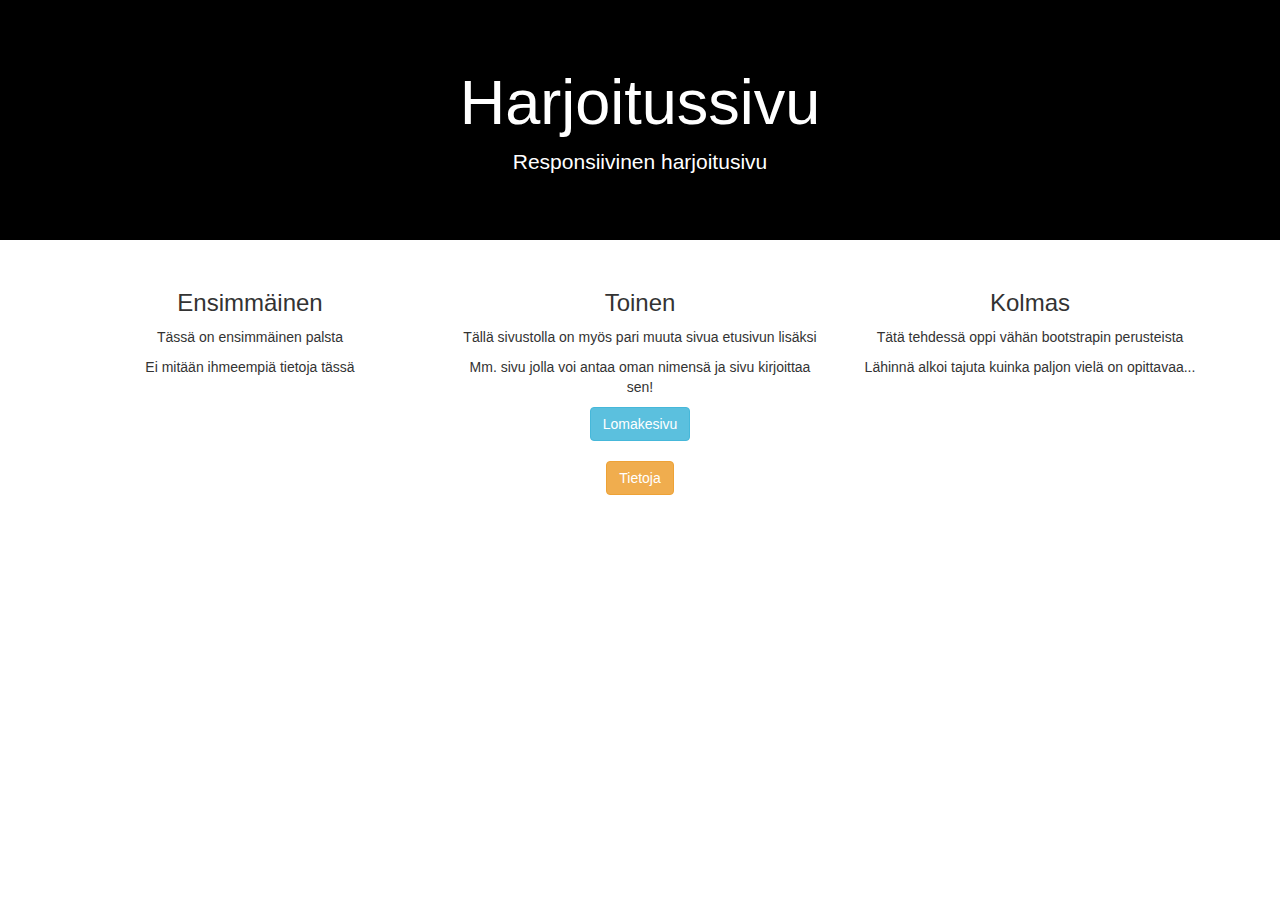
<file: index.html>
<!DOCTYPE html>
<html lang="en">
<head>
  <title>Bootstrap Example</title>
  <meta charset="utf-8">
  <meta name="viewport" content="width=device-width, initial-scale=1">
  <link rel="stylesheet" href="https://maxcdn.bootstrapcdn.com/bootstrap/3.4.1/css/bootstrap.min.css">
  <script src="https://ajax.googleapis.com/ajax/libs/jquery/3.6.4/jquery.min.js"></script>
  <script src="https://maxcdn.bootstrapcdn.com/bootstrap/3.4.1/js/bootstrap.min.js"></script>
  <link rel="stylesheet" href="style.css">
</head>
<body>

<div class="jumbotron jumbotron-fluid bg-dark text-white text-center">
  <h1>Harjoitussivu</h1>
  <p>Responsiivinen harjoitusivu</p> 
</div>
  
<div class="container">
  <div class="row text-center">
    <div class="col-sm-4">
      <h3>Ensimmäinen</h3>
      <p>Tässä on ensimmäinen palsta</p>
      <p>Ei mitään ihmeempiä tietoja tässä</p>
    </div>
    <div class="col-sm-4">
      <h3>Toinen</h3>
      <p>Tällä sivustolla on myös pari muuta sivua etusivun lisäksi</p>
      <p>Mm. sivu jolla voi antaa oman nimensä ja sivu kirjoittaa sen!</p>
    </div>
    <div class="col-sm-4">
      <h3>Kolmas</h3>        
      <p>Tätä tehdessä oppi vähän bootstrapin perusteista</p>
      <p>Lähinnä alkoi tajuta kuinka paljon vielä on opittavaa...</p>
    </div>
  </div>
</div>
<div class="col-md-12 text-center">
   
    <a href="lomake.html" class="btn btn-info" role="button"> Lomakesivu</a><br><br>
    
    
    <a href="tietoja.html" class="btn btn-warning">Tietoja</a>
    
</div>
</body>
</html>
</file>
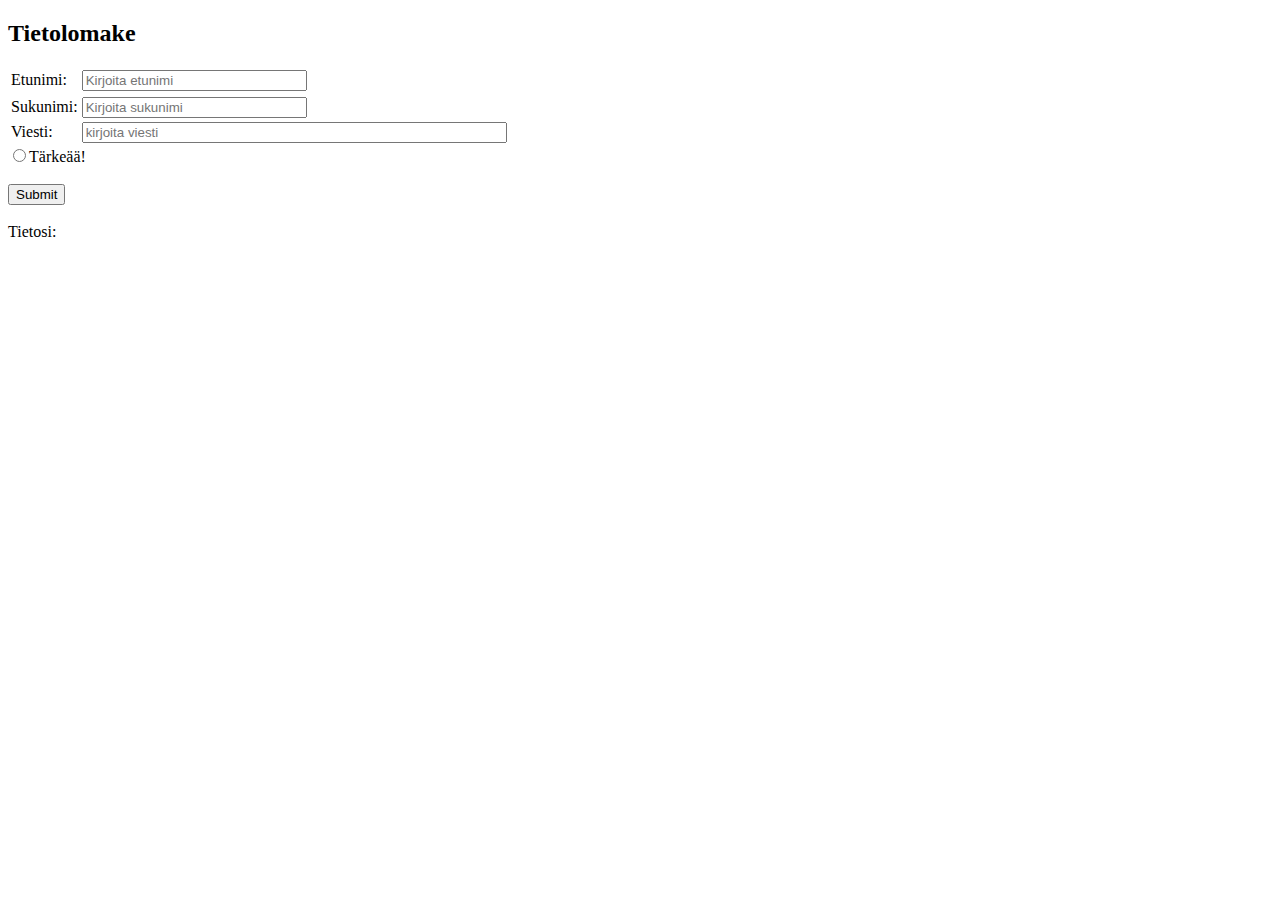
<file: lomake.html>
<!DOCTYPE html>
<html lang="en">
<head>
    <meta charset="UTF-8">
    <meta http-equiv="X-UA-Compatible" content="IE=edge">
    <meta name="viewport" content="width=device-width, initial-scale=1.0">
    <title>Document</title>
</head>
<body>
    
</body>
</html>
<script src="koodi.js"></script>

<div class = "content">
    <h2>Tietolomake</h2>
    <form id="lomake">
        <table>
            <tr>
                <td>Etunimi:</td>
                <td><input type="text" size = "25" id="user_input" name="name" placeholder="Kirjoita etunimi" /></td>
        <tr>
                
        <tr>
                <td>Sukunimi:</td>
                <td><input type="text" size = "25" id="user_input" name="lname" placeholder="Kirjoita sukunimi"/></td>
            
            <tr>
                <td>Viesti:</td>
                <td><input type="text" size = "50" id="user_input" name="viesti" placeholder="kirjoita viesti"/></td>
        
        </table>
    

</form>
</div>
<input type="radio" name="important" id="important">Tärkeää!<br><br>
    <div class = "contentright">
        <tr>
            <td><input type="submit" onclick="showInput();" ></td><br><br>
            <td><label>Tietosi: </label><br /></td>
            <td><p><span id='display'></span> </p></td>
    </div>
</file>
<file: style.css>
.jumbotron {
    background-color:black !important; 
    color: white !important;
    
}

.accordion{
    margin: 40px 0;
  }
  .accordion .item {
      border: none;
      margin-bottom: 50px;
      background: none;
  }
  .t-p{
    color: rgb(9, 10, 10);
    padding: 40px 30px 0px 30px;
  }
  .accordion .item .item-header h2 button.btn.btn-link {
      background: #333435;
      color: white;
      border-radius: 0px;
      font-family: 'Poppins';
      font-size: 16px;
      font-weight: 400;
      line-height: 2.5;
      text-decoration: none;
  }
  .accordion .item .item-header {
      border-bottom: none;
      background: transparent;
      padding: 0px;
      margin: 2px;
  }
  
  .accordion .item .item-header h2 button {
      color: white;
      font-size: 20px;
      padding: 15px;
      display: block;
      width: 100%;
      text-align: left;
  }
  
  .accordion .item .item-header h2 i {
      float: right;
      font-size: 30px;
      color: #eca300;
      background-color: black;
      width: 60px;
      height: 40px;
      display: flex;
      justify-content: center;
      align-items: center;
      border-radius: 5px;
  }
</file>
